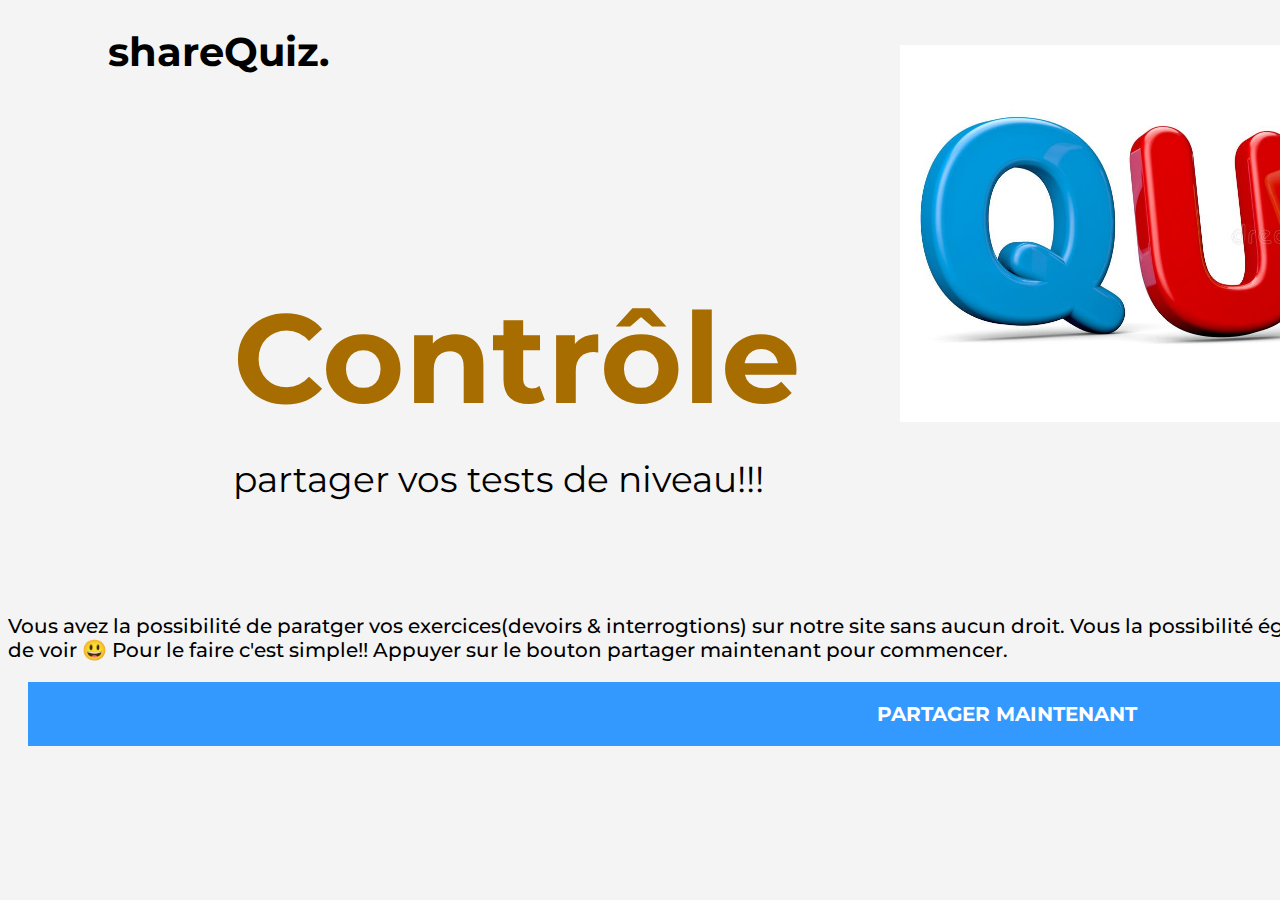
<file: index.html>
<!DOCTYPE html>
<html lang="fr">

<head>
    <title>Site de contrôle de led</title>
    <meta charset="utf-8"/>
    <link rel="stylesheet" href="style.css">
    <link rel="preconnect" href="https://fonts.gstatic.com">
    <link href="https://fonts.googleapis.com/css2?family=Montserrat:wght@400;500;700;800&display=swap" rel="stylesheet">
    <link href="https://fonts.googleapis.com/css2?family=Roboto+Slab:wght@500;600;700&display=swap" rel="stylesheet">
    <link href="https://unpkg.com/aos@2.3.1/dist/aos.css" rel="stylesheet">
</head>

<body>
    
    <h1 class="site_name">shareQuiz.</h1>
    <img class="img_fond" src="4.jpg" width="auto" height="auto">
    <div class="text_princip">
        <h1 class="titre_principal">Contrôle</h1>
        <p>partager vos tests de niveau!!!</p>
    </div>

  
    <div class="container">
         <p>
        Vous avez la possibilité de paratger vos exercices(devoirs & interrogtions) sur notre site sans aucun droit. Vous la possibilité égalment de partager votre coontenue soit en image soit en texte à vous de voir 😃 Pour le faire c'est simple!! Appuyer sur le bouton partager maintenant pour commencer.
        
        </p>
        <a style="text-align: center;text-decoration: none;" href="partage.html" class="l">PARTAGER MAINTENANT</a>
    </div>
    <div>
        
    </div>

	
</html>
</file>
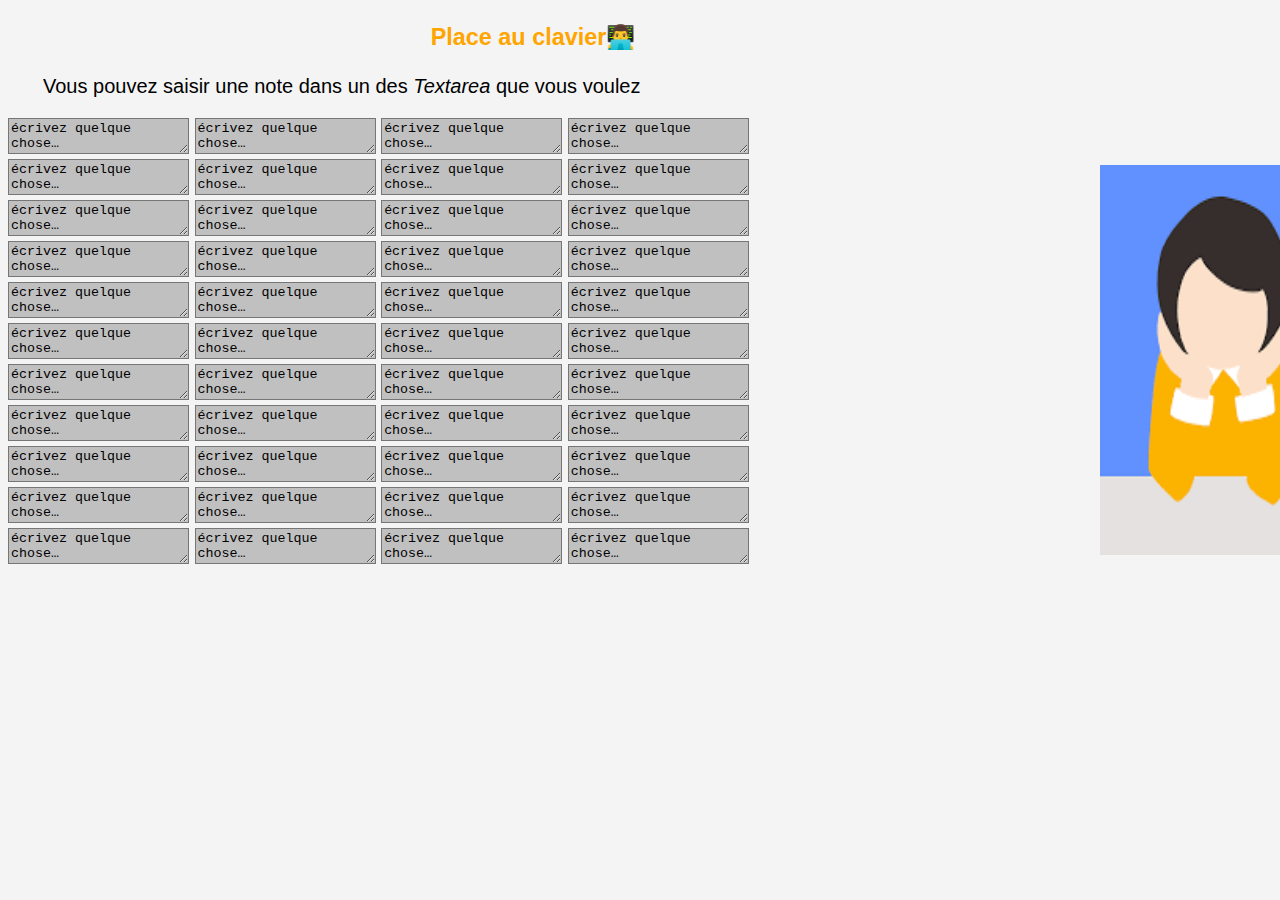
<file: devoir.html>
<!DOCTYPE html>
<html>
<head>
	<link rel="stylesheet" href="style.css">
	<title>Saisie</title>
</head>
<body>
	 <h3 style="text-align:center; padding-left:150px;color: orange">Place au clavier👨‍💻</h3>
	  <img class="img_fond" src="7.png" width="25px;" height="auto" style="width: 400px; height: 390px; padding-left: 80px; margin: 120px;">
	  <p style="padding-left: 35px;">Vous pouvez saisir une note dans un des <i>Textarea</i> que vous voulez </p>
	 <textarea>écrivez quelque chose…</textarea>
	 <textarea>écrivez quelque chose…</textarea>
	 <textarea>écrivez quelque chose…</textarea>
	 <textarea>écrivez quelque chose…</textarea>
	 <textarea>écrivez quelque chose…</textarea>
	 <textarea>écrivez quelque chose…</textarea>
	 <textarea>écrivez quelque chose…</textarea>
	 <textarea>écrivez quelque chose…</textarea>
	 <textarea>écrivez quelque chose…</textarea>
	 <textarea>écrivez quelque chose…</textarea>
	 <textarea>écrivez quelque chose…</textarea>
	 <textarea>écrivez quelque chose…</textarea>
	 <textarea>écrivez quelque chose…</textarea>
	 <textarea>écrivez quelque chose…</textarea>
	 <textarea>écrivez quelque chose…</textarea>
	 <textarea>écrivez quelque chose…</textarea>
	 <textarea>écrivez quelque chose…</textarea>
	 <textarea>écrivez quelque chose…</textarea>
	 <textarea>écrivez quelque chose…</textarea>
	 <textarea>écrivez quelque chose…</textarea>
	  <textarea>écrivez quelque chose…</textarea>
	   <textarea>écrivez quelque chose…</textarea>
	    <textarea>écrivez quelque chose…</textarea>
	     <textarea>écrivez quelque chose…</textarea>
	      <textarea>écrivez quelque chose…</textarea>
	       <textarea>écrivez quelque chose…</textarea>
	        <textarea>écrivez quelque chose…</textarea>
	         <textarea>écrivez quelque chose…</textarea>
	          <textarea>écrivez quelque chose…</textarea>
	           <textarea>écrivez quelque chose…</textarea>
	            <textarea>écrivez quelque chose…</textarea>
	             <textarea>écrivez quelque chose…</textarea>
	              <textarea>écrivez quelque chose…</textarea>
	               <textarea>écrivez quelque chose…</textarea>
	                <textarea>écrivez quelque chose…</textarea>
	                 <textarea>écrivez quelque chose…</textarea>
	                  <textarea>écrivez quelque chose…</textarea>
	                   <textarea>écrivez quelque chose…</textarea>
	                    <textarea>écrivez quelque chose…</textarea>
	                     <textarea>écrivez quelque chose…</textarea>
	                      <textarea>écrivez quelque chose…</textarea>
	                       <textarea>écrivez quelque chose…</textarea>
	                        <textarea>écrivez quelque chose…</textarea>
	                         <textarea>écrivez quelque chose…</textarea>	
	
</body>
</html>
</file>
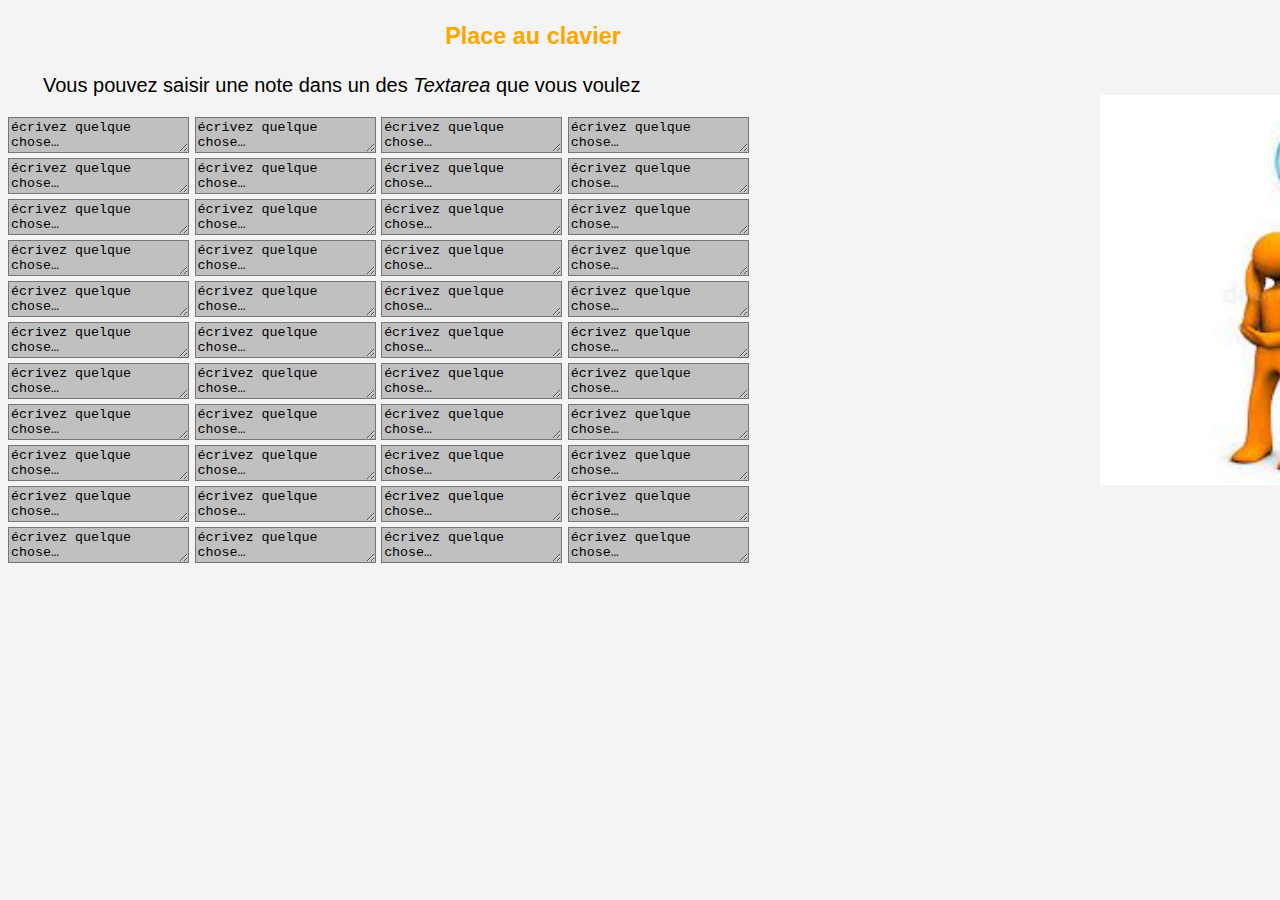
<file: interro.html>
<!DOCTYPE html>
<html>
<head>
	<link rel="stylesheet" href="style.css">
	<title>Saisie</title>
</head>
<body>
	 <h3 style="text-align:center; padding-left:150px;color: orange">Place au clavier</h3>
	  <img class="img_fond" src="images.jpg" width="25px;" height="auto" style="width: 400px; height: 390px; padding-left: 150px; margin: 50px;">
	  <p style="padding-left: 35px;">Vous pouvez saisir une note dans un des <i>Textarea</i> que vous voulez </p>
	 <textarea>écrivez quelque chose…</textarea>
	 <textarea>écrivez quelque chose…</textarea>
	 <textarea>écrivez quelque chose…</textarea>
	 <textarea>écrivez quelque chose…</textarea>
	 <textarea>écrivez quelque chose…</textarea>
	 <textarea>écrivez quelque chose…</textarea>
	 <textarea>écrivez quelque chose…</textarea>
	 <textarea>écrivez quelque chose…</textarea>
	 <textarea>écrivez quelque chose…</textarea>
	 <textarea>écrivez quelque chose…</textarea>
	 <textarea>écrivez quelque chose…</textarea>
	 <textarea>écrivez quelque chose…</textarea>
	 <textarea>écrivez quelque chose…</textarea>
	 <textarea>écrivez quelque chose…</textarea>
	 <textarea>écrivez quelque chose…</textarea>
	 <textarea>écrivez quelque chose…</textarea>
	 <textarea>écrivez quelque chose…</textarea>
	 <textarea>écrivez quelque chose…</textarea>
	 <textarea>écrivez quelque chose…</textarea>
	 <textarea>écrivez quelque chose…</textarea>
	  <textarea>écrivez quelque chose…</textarea>
	   <textarea>écrivez quelque chose…</textarea>
	    <textarea>écrivez quelque chose…</textarea>
	     <textarea>écrivez quelque chose…</textarea>
	      <textarea>écrivez quelque chose…</textarea>
	       <textarea>écrivez quelque chose…</textarea>
	        <textarea>écrivez quelque chose…</textarea>
	         <textarea>écrivez quelque chose…</textarea>
	          <textarea>écrivez quelque chose…</textarea>
	           <textarea>écrivez quelque chose…</textarea>
	            <textarea>écrivez quelque chose…</textarea>
	             <textarea>écrivez quelque chose…</textarea>
	              <textarea>écrivez quelque chose…</textarea>
	               <textarea>écrivez quelque chose…</textarea>
	                <textarea>écrivez quelque chose…</textarea>
	                 <textarea>écrivez quelque chose…</textarea>
	                  <textarea>écrivez quelque chose…</textarea>
	                   <textarea>écrivez quelque chose…</textarea>
	                    <textarea>écrivez quelque chose…</textarea>
	                     <textarea>écrivez quelque chose…</textarea>
	                      <textarea>écrivez quelque chose…</textarea>
	                       <textarea>écrivez quelque chose…</textarea>
	                        <textarea>écrivez quelque chose…</textarea>
	                         <textarea>écrivez quelque chose…</textarea>	
	
</body>
</html>
</file>
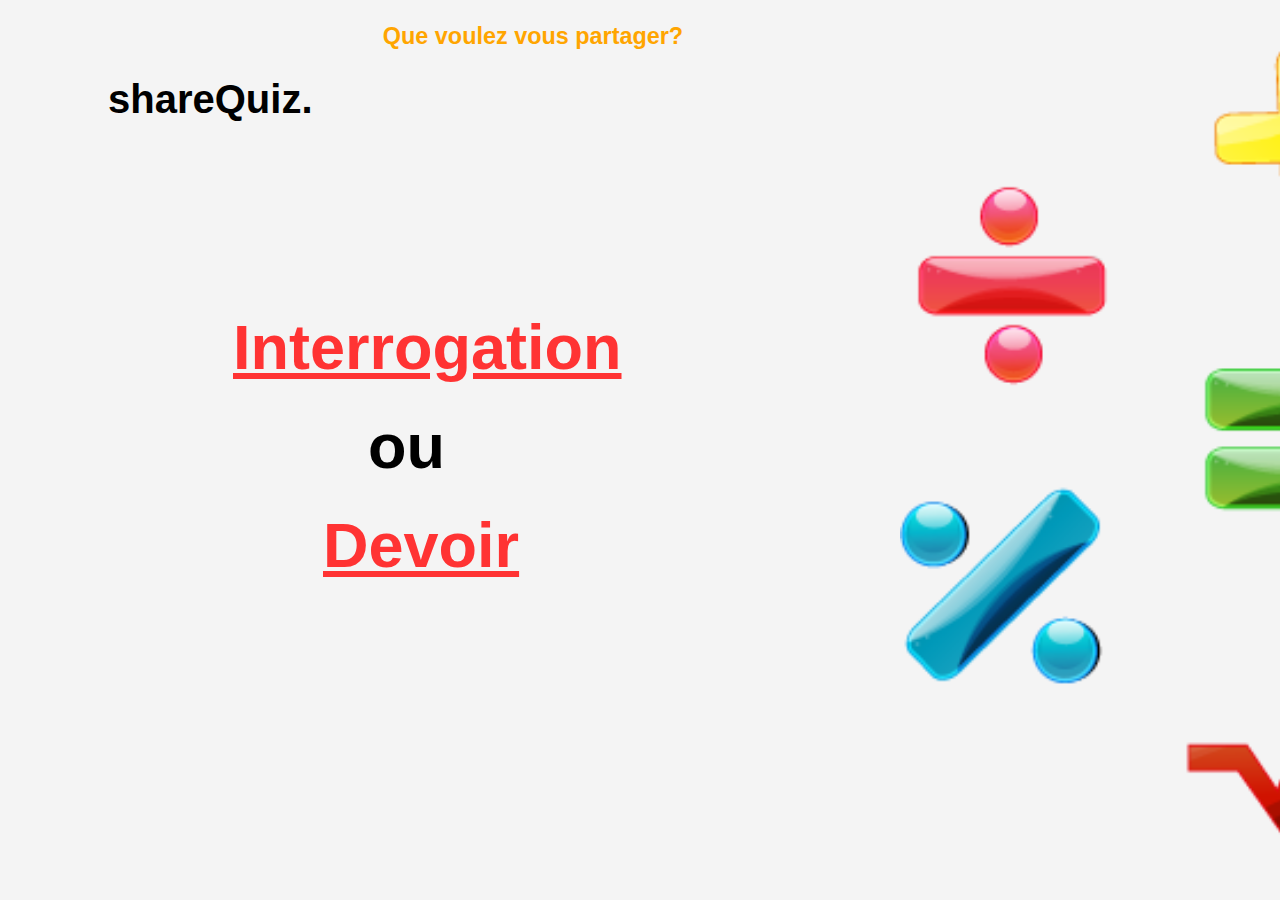
<file: partage.html>
<!DOCTYPE html>
<html class="h">
<head>
	<title>Partage</title>
	<link rel="stylesheet" href="style.css">
</head>
<body>
	<h3 style="text-align:center; padding-left:150px;color: orange">Que voulez vous partager?</h3>
	<h1 class="site_name">shareQuiz.</h1>
    <img class="img_fond" src="3.png" width="auto" height="auto">
    <div class="text_princip">
        <a href="interro.html"  style="color: #FF3333; ">Interrogation</a>
    </div>
    <div class="oo">
    	<p>ou</p>
    </div>
    <div class="ooo">
    	<a href="devoir.html" style="color: #FF3333; ">Devoir</a>
    </div>
</body>
</html>
</file>
<file: style.css>
body,
html {
    font-family: 'Montserrat', sans-serif;
    font-size: 20px;
    font-weight: 500;
    background-color: #f4f4f4;
    margin-bottom: 100px;
    width: 900px;
}

.site_name {
    cursor: pointer;
    font-weight: 82vh;
    margin-right: auto;
    text-indent: 100px;
}

.img_fond {
    position: absolute;
    left   : 100vh;
    width: 90vh;
    height: auto;
    top: 5vh;
}

.text_princip {
    position: relative;
    top: 20vh;
    left: 25vh;
    font-weight: bold;
    font-size: 7vh;
    line-height: 4vh;

}

.titre_principal{
    color: rgb(168, 109, 0);
}

.text_princip p {
    font-size: 4vh;
    font-weight: normal;
    max-width: 90vh;
}

.button_off{
    cursor: pointer;
    font-family: 'Montserrat', sans-serif;
    position: relative;
    align-self: center;
    border-radius: 6vh;
    width: 22vh;
    height: 9.8vh;
    top: 25vh;
    left: 80vh;
    background-image: url("images/IMAGE_OFF.png");
}

.button_on{
    cursor: pointer;
    font-family: 'Montserrat', sans-serif;
    position: relative;
    align-self: center;
    border-radius: 6vh;
    width: 22vh;
    height: 9.8vh;
    top: 25vh;
    left: 75vh;
    background-image: url("images/IMAGE_ON.png");
}

.container{
    position: relative;
    top: 29vh;
    bottom: 0px;
    background-color: 
    height: 12vh;
    width: 222vh;
}

#message{
    font-family: 'Montserrat', sans-serif;
    position: relative;
    top: 25vh;
    left: 90vh;
}

 .l{
  padding: 20px;
   font-size: 20px;
   font-weight: bold;
   margin: 20px;
   color: #fff;
   background-color: #3399FF;
   display:flex;
  flex-wrap: wrap;
  justify-content: center;
  align-items: center;
}
.oo{
   position: relative;
    top: 20vh;
    left: 40vh;
    font-weight: bold;
    font-size: 7vh;
    line-height: 4vh;
 
}
.ooo{
  position: relative;
    top: 20vh;
    left: 35vh;
    font-weight: bold;
    font-size: 7vh;
    line-height: 4vh; 
}

textarea{

  background-color:#C0C0C0;
}
</file>
